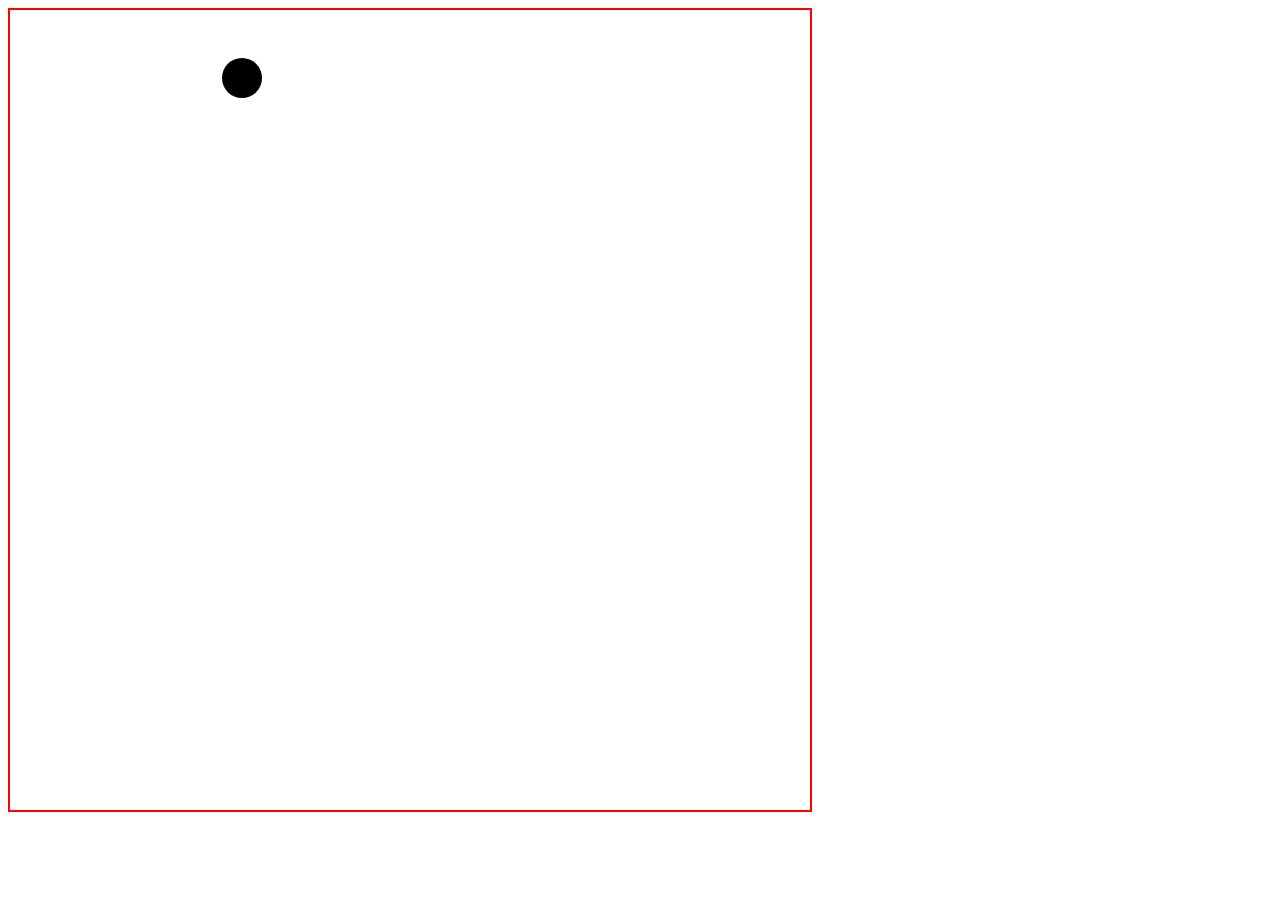
<file: MeterConvertToFeet/index.html>
<!DOCTYPE html>
<html lang="en">
<head>
    <meta charset="UTF-8">
    <title>Title</title>
</head>
<body>

<canvas id="canvas" width="800" height="800" style="border: 2px solid red"></canvas>

<script src="Circle.js"></script>
<script src="myJS.js"></script>

</body>
</html>
</file>
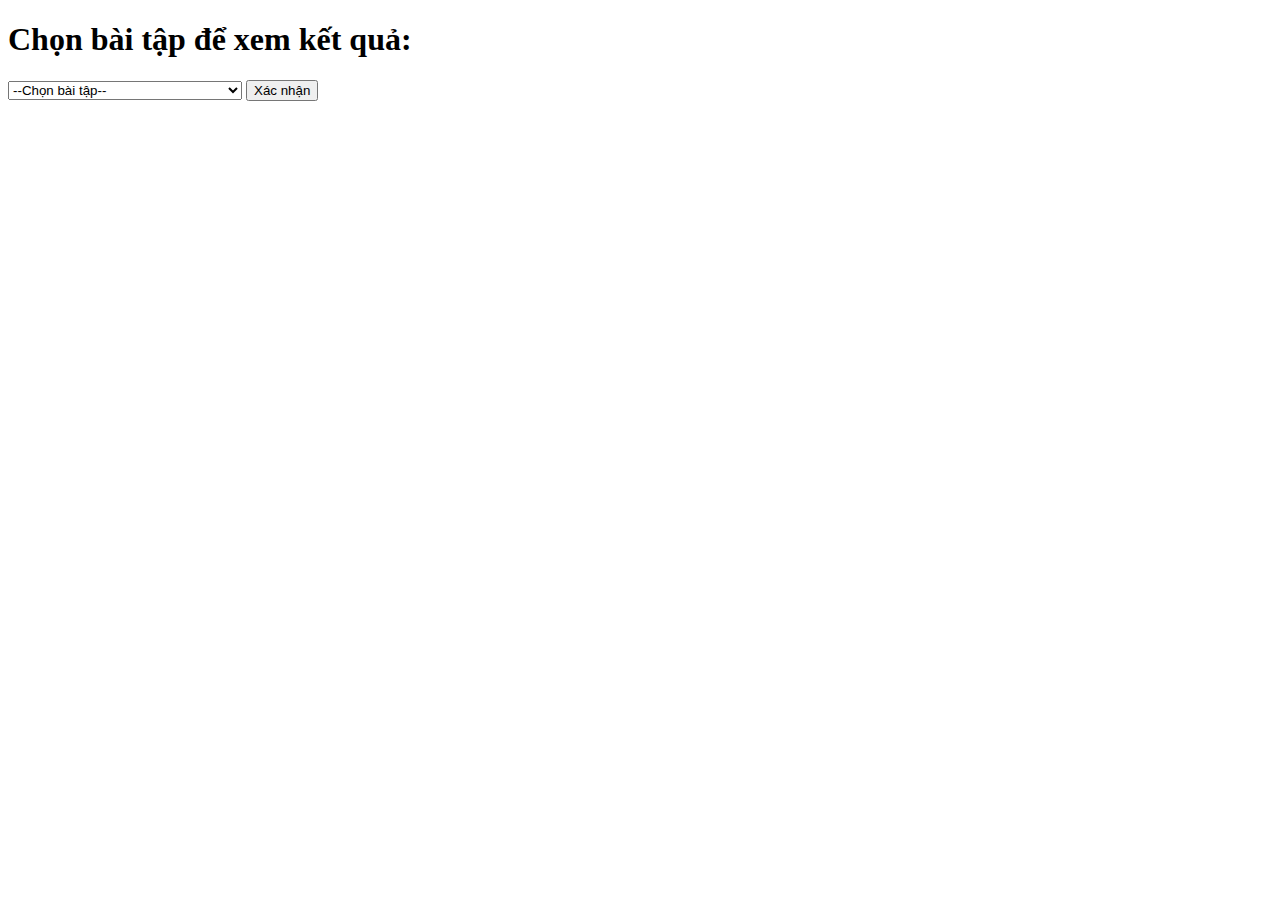
<file: PracticalExamCGDN/index.html>
<!DOCTYPE html>
<html lang="en">
<head>
    <meta charset="UTF-8">
    <meta name="viewport" content="width=device-width, initial-scale=1.0">
    <title>Practical Exam CGDN</title>
</head>
<body>
<h1>Chọn bài tập để xem kết quả:</h1>
<select id="exerciseSelect">
    <option value="">--Chọn bài tập--</option>
    <option value="exercise1">Bài 1: Tính điểm trung bình</option>
    <option value="exercise2">Bài 2: Thêm số vào mảng</option>
    <option value="exercise3">Bài 3: Tính tổng các số nguyên tố</option>
    <option value="exercise4">Bài 4: Hiển thị hình tròn trên canvas</option>
</select>
<button onclick="handleSelectionChange()">Xác nhận</button>

<div id="output"></div>
<canvas id="canvas" width="200" height="200" style="display: none;"></canvas>

<script src="index.js"></script>
</body>
</html>
</file>
